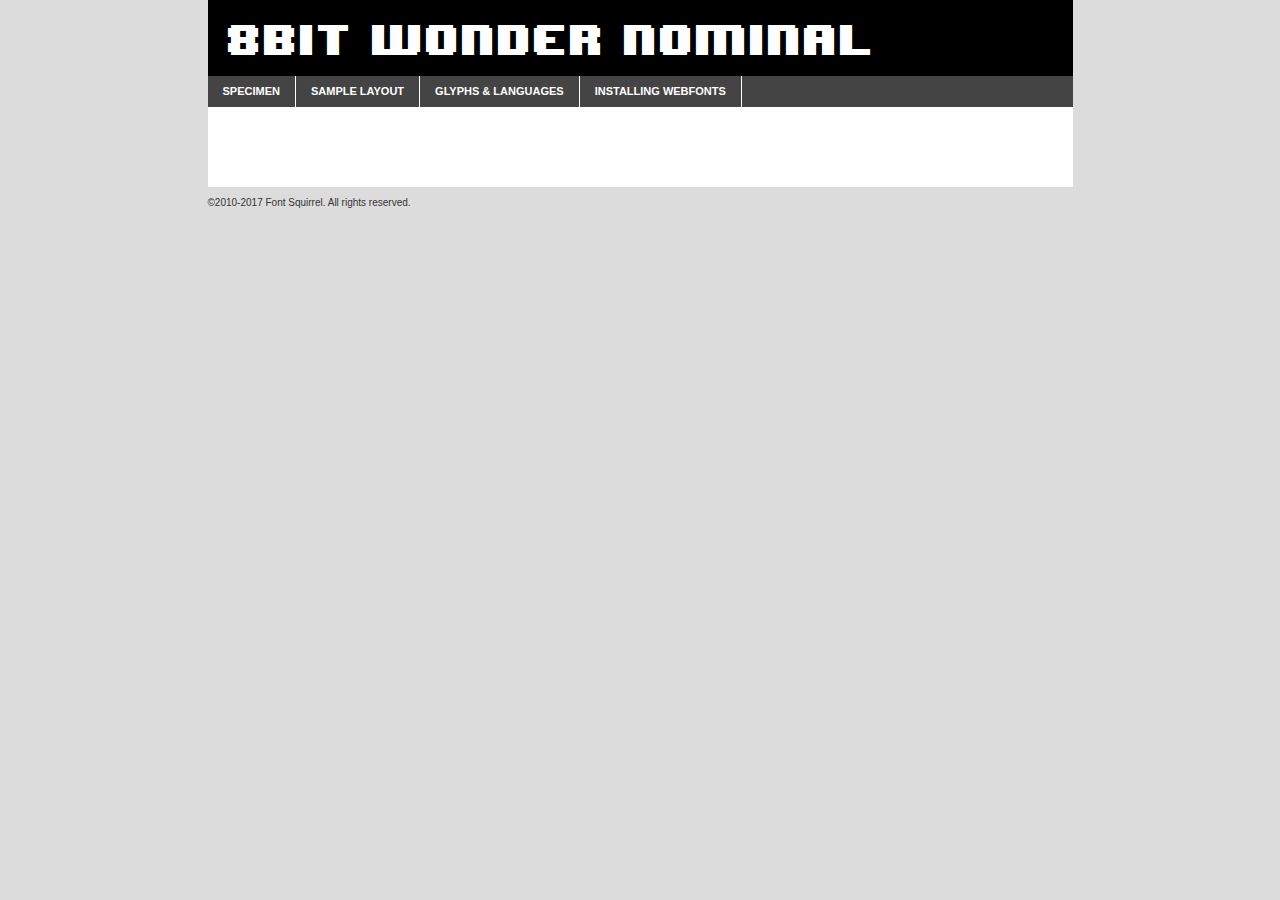
<file: sources/typo/retro/8-bit_wonder-demo.html>
<!DOCTYPE html PUBLIC "-//W3C//DTD XHTML 1.0 Transitional//EN"
	"http://www.w3.org/TR/xhtml1/DTD/xhtml1-transitional.dtd">

<html xmlns="http://www.w3.org/1999/xhtml" xml:lang="en" lang="en">
<head>
	<meta http-equiv="Content-Type" content="text/html; charset=utf-8" />
	<script src="http://ajax.googleapis.com/ajax/libs/jquery/1.7.2/jquery.min.js" type="text/javascript" charset="utf-8"></script>
	<script type="text/javascript">
	(function($){$.fn.easyTabs=function(option){var param=jQuery.extend({fadeSpeed:"fast",defaultContent:1,activeClass:'active'},option);$(this).each(function(){var thisId="#"+this.id;if(param.defaultContent==''){param.defaultContent=1;}
	if(typeof param.defaultContent=="number")
	{var defaultTab=$(thisId+" .tabs li:eq("+(param.defaultContent-1)+") a").attr('href').substr(1);}else{var defaultTab=param.defaultContent;}
	$(thisId+" .tabs li a").each(function(){var tabToHide=$(this).attr('href').substr(1);$("#"+tabToHide).addClass('easytabs-tab-content');});hideAll();changeContent(defaultTab);function hideAll(){$(thisId+" .easytabs-tab-content").hide();}
	function changeContent(tabId){hideAll();$(thisId+" .tabs li").removeClass(param.activeClass);$(thisId+" .tabs li a[href=#"+tabId+"]").closest('li').addClass(param.activeClass);if(param.fadeSpeed!="none")
	{$(thisId+" #"+tabId).fadeIn(param.fadeSpeed);}else{$(thisId+" #"+tabId).show();}}
	$(thisId+" .tabs li").click(function(){var tabId=$(this).find('a').attr('href').substr(1);changeContent(tabId);return false;});});}})(jQuery);
	</script>
	<link rel="stylesheet" href="specimen_files/specimen_stylesheet.css" type="text/css" charset="utf-8" />
	<link rel="stylesheet" href="stylesheet.css" type="text/css" charset="utf-8" />

	<style type="text/css">
					body{
				font-family: '8bit_wondernominal';
							}
		</style>

	<title>8BIT WONDER Nominal Specimen</title>
	
	
	<script type="text/javascript" charset="utf-8">
		$(document).ready(function() {
			$('#container').easyTabs({defaultContent:1});
		});
	</script>
</head>

<body>
<div id="container">
	<div id="header">
		8BIT WONDER Nominal	</div>
	<ul class="tabs">
		<li><a href="#specimen">Specimen</a></li>
		<li><a href="#layout">Sample Layout</a></li>
				<li><a href="#glyphs">Glyphs &amp; Languages</a></li>
		<li><a href="#installing">Installing Webfonts</a></li>
		
	</ul>
	
	<div id="main_content">

		
			<div id="specimen">
		
				<div class="section">
					<div class="grid12 firstcol">
						<div class="huge">AaBb</div>
					</div>
				</div>
		
				<div class="section">
					<div class="glyph_range">A&#x200B;B&#x200b;C&#x200b;D&#x200b;E&#x200b;F&#x200b;G&#x200b;H&#x200b;I&#x200b;J&#x200b;K&#x200b;L&#x200b;M&#x200b;N&#x200b;O&#x200b;P&#x200b;Q&#x200b;R&#x200b;S&#x200b;T&#x200b;U&#x200b;V&#x200b;W&#x200b;X&#x200b;Y&#x200b;Z&#x200b;a&#x200b;b&#x200b;c&#x200b;d&#x200b;e&#x200b;f&#x200b;g&#x200b;h&#x200b;i&#x200b;j&#x200b;k&#x200b;l&#x200b;m&#x200b;n&#x200b;o&#x200b;p&#x200b;q&#x200b;r&#x200b;s&#x200b;t&#x200b;u&#x200b;v&#x200b;w&#x200b;x&#x200b;y&#x200b;z&#x200b;1&#x200b;2&#x200b;3&#x200b;4&#x200b;5&#x200b;6&#x200b;7&#x200b;8&#x200b;9&#x200b;0&#x200b;&amp;&#x200b;.&#x200b;,&#x200b;?&#x200b;!&#x200b;&#64;&#x200b;(&#x200b;)&#x200b;#&#x200b;$&#x200b;%&#x200b;*&#x200b;+&#x200b;-&#x200b;=&#x200b;:&#x200b;;</div>
				</div>
				<div class="section">
					<div class="grid12 firstcol">
						<table class="sample_table">
							<tr><td>10</td><td class="size10">abcdefghijklmnopqrstuvwxyzABCDEFGHIJKLMNOPQRSTUVWXYZ0123456789abcdefghijklmnopqrstuvwxyzABCDEFGHIJKLMNOPQRSTUVWXYZ0123456789abcdefghijklmnopqrstuvwxyzABCDEFGHIJKLMNOPQRSTUVWXYZ</td></tr>
							<tr><td>11</td><td class="size11">abcdefghijklmnopqrstuvwxyzABCDEFGHIJKLMNOPQRSTUVWXYZ0123456789abcdefghijklmnopqrstuvwxyzABCDEFGHIJKLMNOPQRSTUVWXYZ0123456789abcdefghijklmnopqrstuvwxyzABCDEFGHIJKLMNOPQRSTUVWXYZ</td></tr>
							<tr><td>12</td><td class="size12">abcdefghijklmnopqrstuvwxyzABCDEFGHIJKLMNOPQRSTUVWXYZ0123456789abcdefghijklmnopqrstuvwxyzABCDEFGHIJKLMNOPQRSTUVWXYZ0123456789abcdefghijklmnopqrstuvwxyzABCDEFGHIJKLMNOPQRSTUVWXYZ</td></tr>
							<tr><td>13</td><td class="size13">abcdefghijklmnopqrstuvwxyzABCDEFGHIJKLMNOPQRSTUVWXYZ0123456789abcdefghijklmnopqrstuvwxyzABCDEFGHIJKLMNOPQRSTUVWXYZ0123456789abcdefghijklmnopqrstuvwxyzABCDEFGHIJKLMNOPQRSTUVWXYZ</td></tr>
							<tr><td>14</td><td class="size14">abcdefghijklmnopqrstuvwxyzABCDEFGHIJKLMNOPQRSTUVWXYZ0123456789abcdefghijklmnopqrstuvwxyzABCDEFGHIJKLMNOPQRSTUVWXYZ0123456789abcdefghijklmnopqrstuvwxyzABCDEFGHIJKLMNOPQRSTUVWXYZ</td></tr>
							<tr><td>16</td><td class="size16">abcdefghijklmnopqrstuvwxyzABCDEFGHIJKLMNOPQRSTUVWXYZ0123456789abcdefghijklmnopqrstuvwxyzABCDEFGHIJKLMNOPQRSTUVWXYZ</td></tr>
							<tr><td>18</td><td class="size18">abcdefghijklmnopqrstuvwxyzABCDEFGHIJKLMNOPQRSTUVWXYZ0123456789abcdefghijklmnopqrstuvwxyzABCDEFGHIJKLMNOPQRSTUVWXYZ</td></tr>
							<tr><td>20</td><td class="size20">abcdefghijklmnopqrstuvwxyzABCDEFGHIJKLMNOPQRSTUVWXYZ0123456789abcdefghijklmnopqrstuvwxyzABCDEFGHIJKLMNOPQRSTUVWXYZ</td></tr>
							<tr><td>24</td><td class="size24">abcdefghijklmnopqrstuvwxyzABCDEFGHIJKLMNOPQRSTUVWXYZ0123456789abcdefghijklmnopqrstuvwxyzABCDEFGHIJKLMNOPQRSTUVWXYZ</td></tr>
							<tr><td>30</td><td class="size30">abcdefghijklmnopqrstuvwxyzABCDEFGHIJKLMNOPQRSTUVWXYZ0123456789abcdefghijklmnopqrstuvwxyzABCDEFGHIJKLMNOPQRSTUVWXYZ</td></tr>
							<tr><td>36</td><td class="size36">abcdefghijklmnopqrstuvwxyzABCDEFGHIJKLMNOPQRSTUVWXYZ0123456789abcdefghijklmnopqrstuvwxyzABCDEFGHIJKLMNOPQRSTUVWXYZ</td></tr>
							<tr><td>48</td><td class="size48">abcdefghijklmnopqrstuvwxyzABCDEFGHIJKLMNOPQRSTUVWXYZ0123456789abcdefghijklmnopqrstuvwxyzABCDEFGHIJKLMNOPQRSTUVWXYZ</td></tr>
							<tr><td>60</td><td class="size60">abcdefghijklmnopqrstuvwxyzABCDEFGHIJKLMNOPQRSTUVWXYZ0123456789abcdefghijklmnopqrstuvwxyzABCDEFGHIJKLMNOPQRSTUVWXYZ</td></tr>
							<tr><td>72</td><td class="size72">abcdefghijklmnopqrstuvwxyzABCDEFGHIJKLMNOPQRSTUVWXYZ0123456789abcdefghijklmnopqrstuvwxyzABCDEFGHIJKLMNOPQRSTUVWXYZ</td></tr>
							<tr><td>90</td><td class="size90">abcdefghijklmnopqrstuvwxyzABCDEFGHIJKLMNOPQRSTUVWXYZ0123456789abcdefghijklmnopqrstuvwxyzABCDEFGHIJKLMNOPQRSTUVWXYZ</td></tr>
						</table>
				
					</div>
			
				</div>
		
		
		
								<div class="section" id="bodycomparison">


										<div id="xheight">
				<div class="fontbody">&#x25FC;&#x25FC;&#x25FC;&#x25FC;&#x25FC;&#x25FC;&#x25FC;&#x25FC;&#x25FC;&#x25FC;&#x25FC;&#x25FC;&#x25FC;&#x25FC;&#x25FC;&#x25FC;&#x25FC;&#x25FC;&#x25FC;&#x25FC;&#x25FC;&#x25FC;&#x25FC;&#x25FC;&#x25FC;&#x25FC;&#x25FC;&#x25FC;&#x25FC;&#x25FC;&#x25FC;&#x25FC;&#x25FC;&#x25FC;&#x25FC;&#x25FC;&#x25FC;&#x25FC;&#x25FC;&#x25FC;&#x25FC;&#x25FC;&#x25FC;&#x25FC;&#x25FC;&#x25FC;&#x25FC;&#x25FC;&#x25FC;&#x25FC;&#x25FC;&#x25FC;&#x25FC;&#x25FC;&#x25FC;&#x25FC;&#x25FC;&#x25FC;&#x25FC;&#x25FC;&#x25FC;&#x25FC;&#x25FC;&#x25FC;&#x25FC;&#x25FC;&#x25FC;&#x25FC;&#x25FC;&#x25FC;&#x25FC;&#x25FC;&#x25FC;&#x25FC;&#x25FC;&#x25FC;&#x25FC;&#x25FC;&#x25FC;&#x25FC;&#x25FC;&#x25FC;&#x25FC;&#x25FC;&#x25FC;&#x25FC;&#x25FC;&#x25FC;&#x25FC;&#x25FC;&#x25FC;&#x25FC;&#x25FC;&#x25FC;&#x25FC;&#x25FC;&#x25FC;&#x25FC;&#x25FC;body</div><div class="arialbody">body</div><div class="verdanabody">body</div><div class="georgiabody">body</div></div>
										<div class="fontbody" style="z-index:1">
											body<span>8BIT WONDER Nominal</span>
										</div>
										<div class="arialbody" style="z-index:1">
											body<span>Arial</span>
										</div>
										<div class="verdanabody" style="z-index:1">
											body<span>Verdana</span>
										</div>
										<div class="georgiabody" style="z-index:1">
											body<span>Georgia</span>
										</div>



								</div>
		
		
				<div class="section psample psample_row1" id="">
					
					<div class="grid2 firstcol">
						<p class="size10"><span>10.</span>Aenean lacinia bibendum nulla sed consectetur. Fusce dapibus, tellus ac cursus commodo, tortor mauris condimentum nibh, ut fermentum massa justo sit amet risus. Nullam id dolor id nibh ultricies vehicula ut id elit. Cum sociis natoque penatibus et magnis dis parturient montes, nascetur ridiculus mus. Nulla vitae elit libero, a pharetra augue.</p>
			
					</div>
					<div class="grid3">
						<p class="size11"><span>11.</span>Aenean lacinia bibendum nulla sed consectetur. Fusce dapibus, tellus ac cursus commodo, tortor mauris condimentum nibh, ut fermentum massa justo sit amet risus. Nullam id dolor id nibh ultricies vehicula ut id elit. Cum sociis natoque penatibus et magnis dis parturient montes, nascetur ridiculus mus. Nulla vitae elit libero, a pharetra augue.</p>
			
					</div>
					<div class="grid3">
						<p class="size12"><span>12.</span>Aenean lacinia bibendum nulla sed consectetur. Fusce dapibus, tellus ac cursus commodo, tortor mauris condimentum nibh, ut fermentum massa justo sit amet risus. Nullam id dolor id nibh ultricies vehicula ut id elit. Cum sociis natoque penatibus et magnis dis parturient montes, nascetur ridiculus mus. Nulla vitae elit libero, a pharetra augue.</p>
			
					</div>
					<div class="grid4">
						<p class="size13"><span>13.</span>Aenean lacinia bibendum nulla sed consectetur. Fusce dapibus, tellus ac cursus commodo, tortor mauris condimentum nibh, ut fermentum massa justo sit amet risus. Nullam id dolor id nibh ultricies vehicula ut id elit. Cum sociis natoque penatibus et magnis dis parturient montes, nascetur ridiculus mus. Nulla vitae elit libero, a pharetra augue.</p>
			
					</div>
					<div class="white_blend"></div>
					
				</div>
				<div class="section psample psample_row2" id="">
					<div class="grid3 firstcol">
						<p class="size14"><span>14.</span>Aenean lacinia bibendum nulla sed consectetur. Fusce dapibus, tellus ac cursus commodo, tortor mauris condimentum nibh, ut fermentum massa justo sit amet risus. Nullam id dolor id nibh ultricies vehicula ut id elit. Cum sociis natoque penatibus et magnis dis parturient montes, nascetur ridiculus mus. Nulla vitae elit libero, a pharetra augue.</p>
			
					</div>
					<div class="grid4">
						<p class="size16"><span>16.</span>Aenean lacinia bibendum nulla sed consectetur. Fusce dapibus, tellus ac cursus commodo, tortor mauris condimentum nibh, ut fermentum massa justo sit amet risus. Nullam id dolor id nibh ultricies vehicula ut id elit. Cum sociis natoque penatibus et magnis dis parturient montes, nascetur ridiculus mus. Nulla vitae elit libero, a pharetra augue.</p>
			
					</div>
					<div class="grid5">
						<p class="size18"><span>18.</span>Aenean lacinia bibendum nulla sed consectetur. Fusce dapibus, tellus ac cursus commodo, tortor mauris condimentum nibh, ut fermentum massa justo sit amet risus. Nullam id dolor id nibh ultricies vehicula ut id elit. Cum sociis natoque penatibus et magnis dis parturient montes, nascetur ridiculus mus. Nulla vitae elit libero, a pharetra augue.</p>
			
					</div>

					<div class="white_blend"></div>

				</div>
				
				<div class="section psample psample_row3" id="">
					<div class="grid5 firstcol">
						<p class="size20"><span>20.</span>Aenean lacinia bibendum nulla sed consectetur. Fusce dapibus, tellus ac cursus commodo, tortor mauris condimentum nibh, ut fermentum massa justo sit amet risus. Nullam id dolor id nibh ultricies vehicula ut id elit. Cum sociis natoque penatibus et magnis dis parturient montes, nascetur ridiculus mus. Nulla vitae elit libero, a pharetra augue.</p>
					</div>
					<div class="grid7">
						<p class="size24"><span>24.</span>Aenean lacinia bibendum nulla sed consectetur. Fusce dapibus, tellus ac cursus commodo, tortor mauris condimentum nibh, ut fermentum massa justo sit amet risus. Nullam id dolor id nibh ultricies vehicula ut id elit. Cum sociis natoque penatibus et magnis dis parturient montes, nascetur ridiculus mus. Nulla vitae elit libero, a pharetra augue.</p>
					</div>
					
					<div class="white_blend"></div>
					
				</div>
				
				<div class="section psample psample_row4" id="">
					<div class="grid12 firstcol">
						<p class="size30"><span>30.</span>Aenean lacinia bibendum nulla sed consectetur. Fusce dapibus, tellus ac cursus commodo, tortor mauris condimentum nibh, ut fermentum massa justo sit amet risus. Nullam id dolor id nibh ultricies vehicula ut id elit. Cum sociis natoque penatibus et magnis dis parturient montes, nascetur ridiculus mus. Nulla vitae elit libero, a pharetra augue.</p>
					</div>
					<div class="white_blend"></div>
					
				</div>
				
				
				
				<div class="section psample psample_row1 fullreverse">
					<div class="grid2 firstcol">
						<p class="size10"><span>10.</span>Aenean lacinia bibendum nulla sed consectetur. Fusce dapibus, tellus ac cursus commodo, tortor mauris condimentum nibh, ut fermentum massa justo sit amet risus. Nullam id dolor id nibh ultricies vehicula ut id elit. Cum sociis natoque penatibus et magnis dis parturient montes, nascetur ridiculus mus. Nulla vitae elit libero, a pharetra augue.</p>
			
					</div>
					<div class="grid3">
						<p class="size11"><span>11.</span>Aenean lacinia bibendum nulla sed consectetur. Fusce dapibus, tellus ac cursus commodo, tortor mauris condimentum nibh, ut fermentum massa justo sit amet risus. Nullam id dolor id nibh ultricies vehicula ut id elit. Cum sociis natoque penatibus et magnis dis parturient montes, nascetur ridiculus mus. Nulla vitae elit libero, a pharetra augue.</p>
			
					</div>
					<div class="grid3">
						<p class="size12"><span>12.</span>Aenean lacinia bibendum nulla sed consectetur. Fusce dapibus, tellus ac cursus commodo, tortor mauris condimentum nibh, ut fermentum massa justo sit amet risus. Nullam id dolor id nibh ultricies vehicula ut id elit. Cum sociis natoque penatibus et magnis dis parturient montes, nascetur ridiculus mus. Nulla vitae elit libero, a pharetra augue.</p>
			
					</div>
					<div class="grid4">
						<p class="size13"><span>13.</span>Aenean lacinia bibendum nulla sed consectetur. Fusce dapibus, tellus ac cursus commodo, tortor mauris condimentum nibh, ut fermentum massa justo sit amet risus. Nullam id dolor id nibh ultricies vehicula ut id elit. Cum sociis natoque penatibus et magnis dis parturient montes, nascetur ridiculus mus. Nulla vitae elit libero, a pharetra augue.</p>
			
					</div>
					<div class="black_blend"></div>
					
				</div>
				
				<div class="section psample psample_row2 fullreverse">
					<div class="grid3 firstcol">
						<p class="size14"><span>14.</span>Aenean lacinia bibendum nulla sed consectetur. Fusce dapibus, tellus ac cursus commodo, tortor mauris condimentum nibh, ut fermentum massa justo sit amet risus. Nullam id dolor id nibh ultricies vehicula ut id elit. Cum sociis natoque penatibus et magnis dis parturient montes, nascetur ridiculus mus. Nulla vitae elit libero, a pharetra augue.</p>
			
					</div>
					<div class="grid4">
						<p class="size16"><span>16.</span>Aenean lacinia bibendum nulla sed consectetur. Fusce dapibus, tellus ac cursus commodo, tortor mauris condimentum nibh, ut fermentum massa justo sit amet risus. Nullam id dolor id nibh ultricies vehicula ut id elit. Cum sociis natoque penatibus et magnis dis parturient montes, nascetur ridiculus mus. Nulla vitae elit libero, a pharetra augue.</p>
			
					</div>
					<div class="grid5">
						<p class="size18"><span>18.</span>Aenean lacinia bibendum nulla sed consectetur. Fusce dapibus, tellus ac cursus commodo, tortor mauris condimentum nibh, ut fermentum massa justo sit amet risus. Nullam id dolor id nibh ultricies vehicula ut id elit. Cum sociis natoque penatibus et magnis dis parturient montes, nascetur ridiculus mus. Nulla vitae elit libero, a pharetra augue.</p>
			
					</div>
					<div class="black_blend"></div>

				</div>
				
				<div class="section psample fullreverse psample_row3" id="">
					<div class="grid5 firstcol">
						<p class="size20"><span>20.</span>Aenean lacinia bibendum nulla sed consectetur. Fusce dapibus, tellus ac cursus commodo, tortor mauris condimentum nibh, ut fermentum massa justo sit amet risus. Nullam id dolor id nibh ultricies vehicula ut id elit. Cum sociis natoque penatibus et magnis dis parturient montes, nascetur ridiculus mus. Nulla vitae elit libero, a pharetra augue.</p>
					</div>
					<div class="grid7">
						<p class="size24"><span>24.</span>Aenean lacinia bibendum nulla sed consectetur. Fusce dapibus, tellus ac cursus commodo, tortor mauris condimentum nibh, ut fermentum massa justo sit amet risus. Nullam id dolor id nibh ultricies vehicula ut id elit. Cum sociis natoque penatibus et magnis dis parturient montes, nascetur ridiculus mus. Nulla vitae elit libero, a pharetra augue.</p>
					</div>
					
					<div class="black_blend"></div>
					
				</div>
				
				<div class="section psample fullreverse psample_row4" id="" style="border-bottom: 20px #000 solid;">
					<div class="grid12 firstcol">
						<p class="size30"><span>30.</span>Aenean lacinia bibendum nulla sed consectetur. Fusce dapibus, tellus ac cursus commodo, tortor mauris condimentum nibh, ut fermentum massa justo sit amet risus. Nullam id dolor id nibh ultricies vehicula ut id elit. Cum sociis natoque penatibus et magnis dis parturient montes, nascetur ridiculus mus. Nulla vitae elit libero, a pharetra augue.</p>
					</div>
					<div class="black_blend"></div>
					
				</div>
				
				
				
				
			</div>
			
			<div id="layout">
				
				<div class="section">
					
					<div class="grid12 firstcol">
						<h1>Lorem Ipsum Dolor</h1>
						<h2>Etiam porta sem malesuada magna mollis euismod</h2>
						
						<p class="byline">By <a href="#link">Aenean Lacinia</a></p>
					</div>
				</div>
				<div class="section">
					<div class="grid8 firstcol">
						<p class="large">Donec sed odio dui. Morbi leo risus, porta ac consectetur ac, vestibulum at eros. Fusce dapibus, tellus ac cursus commodo, tortor mauris condimentum nibh, ut fermentum massa justo sit amet risus. </p>

						
						<h3>Pellentesque ornare sem</h3>

						<p>Maecenas sed diam eget risus varius blandit sit amet non magna. Maecenas faucibus mollis interdum. Donec ullamcorper nulla non metus auctor fringilla. Nullam id dolor id nibh ultricies vehicula ut id elit. Nullam id dolor id nibh ultricies vehicula ut id elit. </p>

						<p>Aenean eu leo quam. Pellentesque ornare sem lacinia quam venenatis vestibulum. Lorem ipsum dolor sit amet, consectetur adipiscing elit. Cum sociis natoque penatibus et magnis dis parturient montes, nascetur ridiculus mus. </p>

						<p>Nulla vitae elit libero, a pharetra augue. Praesent commodo cursus magna, vel scelerisque nisl consectetur et. Aenean lacinia bibendum nulla sed consectetur. </p>

						<p>Nullam quis risus eget urna mollis ornare vel eu leo. Nullam quis risus eget urna mollis ornare vel eu leo. Maecenas sed diam eget risus varius blandit sit amet non magna. Donec ullamcorper nulla non metus auctor fringilla. </p>

						<h3>Cras mattis consectetur</h3>

						<p>Aenean eu leo quam. Pellentesque ornare sem lacinia quam venenatis vestibulum. Aenean lacinia bibendum nulla sed consectetur. Integer posuere erat a ante venenatis dapibus posuere velit aliquet. Cras mattis consectetur purus sit amet fermentum. </p>

						<p>Nullam id dolor id nibh ultricies vehicula ut id elit. Nullam quis risus eget urna mollis ornare vel eu leo. Cras mattis consectetur purus sit amet fermentum.</p>
					</div>
					
					<div class="grid4 sidebar">
						
						<div class="box reverse">
							<p class="last">Nullam quis risus eget urna mollis ornare vel eu leo. Donec ullamcorper nulla non metus auctor fringilla. Cras mattis consectetur purus sit amet fermentum. Sed posuere consectetur est at lobortis. Lorem ipsum dolor sit amet, consectetur adipiscing elit. </p>
						</div>
						
						<p class="caption">Maecenas sed diam eget risus varius.</p>

						<p>Vestibulum id ligula porta felis euismod semper. Integer posuere erat a ante venenatis dapibus posuere velit aliquet. Vestibulum id ligula porta felis euismod semper. Sed posuere consectetur est at lobortis. Maecenas sed diam eget risus varius blandit sit amet non magna. Fusce dapibus, tellus ac cursus commodo, tortor mauris condimentum nibh, ut fermentum massa justo sit amet risus. </p>

					

						<p>Duis mollis, est non commodo luctus, nisi erat porttitor ligula, eget lacinia odio sem nec elit. Aenean lacinia bibendum nulla sed consectetur. Vivamus sagittis lacus vel augue laoreet rutrum faucibus dolor auctor. Aenean lacinia bibendum nulla sed consectetur. Nullam quis risus eget urna mollis ornare vel eu leo. </p>

						<p>Praesent commodo cursus magna, vel scelerisque nisl consectetur et. Donec ullamcorper nulla non metus auctor fringilla. Maecenas faucibus mollis interdum. Fusce dapibus, tellus ac cursus commodo, tortor mauris condimentum nibh, ut fermentum massa justo sit amet risus. </p>

					</div>
				</div>
				
			</div>


			



		<div id="glyphs">
			<div class="section">
				<div class="grid12 firstcol">
			
				<h1>Language Support</h1>
				<p>The subset of 8BIT WONDER Nominal in this kit supports the following languages:<br />
			
					English, Arrernte, Bislama, Cebuano, Fijian, Gilbertese, Hmong, Ibanag, Iloko_ilokano, Interglossa_glosa, Interlingua, Lojban, Norfolk_pitcairnese, Oromo, Rotokas, Seychelles_creole, Shona, Somali, Southern_ndebele, Swahili, Swati_swazi, Tok_pisin, Warlpiri, Xhosa, Zulu, Latinbasic, Demo				</p>
				<h1>Glyph Chart</h1>
				<p>The subset of 8BIT WONDER Nominal in this kit includes all the glyphs listed below. Unicode entities are included above each glyph to help you insert individual characters into your layout.</p>
				<div id="glyph_chart">
			
																				 <div><p>&amp;#13;</p>&#13;</div>
																				 <div><p>&amp;#32;</p>&#32;</div>
																				 <div><p>&amp;#35;</p>&#35;</div>
																				 <div><p>&amp;#40;</p>&#40;</div>
																				 <div><p>&amp;#41;</p>&#41;</div>
																				 <div><p>&amp;#42;</p>&#42;</div>
																				 <div><p>&amp;#48;</p>&#48;</div>
																				 <div><p>&amp;#49;</p>&#49;</div>
																				 <div><p>&amp;#50;</p>&#50;</div>
																				 <div><p>&amp;#51;</p>&#51;</div>
																				 <div><p>&amp;#52;</p>&#52;</div>
																				 <div><p>&amp;#53;</p>&#53;</div>
																				 <div><p>&amp;#54;</p>&#54;</div>
																				 <div><p>&amp;#55;</p>&#55;</div>
																				 <div><p>&amp;#56;</p>&#56;</div>
																				 <div><p>&amp;#57;</p>&#57;</div>
																				 <div><p>&amp;#65;</p>&#65;</div>
																				 <div><p>&amp;#66;</p>&#66;</div>
																				 <div><p>&amp;#67;</p>&#67;</div>
																				 <div><p>&amp;#68;</p>&#68;</div>
																				 <div><p>&amp;#69;</p>&#69;</div>
																				 <div><p>&amp;#70;</p>&#70;</div>
																				 <div><p>&amp;#71;</p>&#71;</div>
																				 <div><p>&amp;#72;</p>&#72;</div>
																				 <div><p>&amp;#73;</p>&#73;</div>
																				 <div><p>&amp;#74;</p>&#74;</div>
																				 <div><p>&amp;#75;</p>&#75;</div>
																				 <div><p>&amp;#76;</p>&#76;</div>
																				 <div><p>&amp;#77;</p>&#77;</div>
																				 <div><p>&amp;#78;</p>&#78;</div>
																				 <div><p>&amp;#79;</p>&#79;</div>
																				 <div><p>&amp;#80;</p>&#80;</div>
																				 <div><p>&amp;#81;</p>&#81;</div>
																				 <div><p>&amp;#82;</p>&#82;</div>
																				 <div><p>&amp;#83;</p>&#83;</div>
																				 <div><p>&amp;#84;</p>&#84;</div>
																				 <div><p>&amp;#85;</p>&#85;</div>
																				 <div><p>&amp;#86;</p>&#86;</div>
																				 <div><p>&amp;#87;</p>&#87;</div>
																				 <div><p>&amp;#88;</p>&#88;</div>
																				 <div><p>&amp;#89;</p>&#89;</div>
																				 <div><p>&amp;#90;</p>&#90;</div>
																				 <div><p>&amp;#91;</p>&#91;</div>
																				 <div><p>&amp;#93;</p>&#93;</div>
																				 <div><p>&amp;#97;</p>&#97;</div>
																				 <div><p>&amp;#98;</p>&#98;</div>
																				 <div><p>&amp;#99;</p>&#99;</div>
																				 <div><p>&amp;#100;</p>&#100;</div>
																				 <div><p>&amp;#101;</p>&#101;</div>
																				 <div><p>&amp;#102;</p>&#102;</div>
																				 <div><p>&amp;#103;</p>&#103;</div>
																				 <div><p>&amp;#104;</p>&#104;</div>
																				 <div><p>&amp;#105;</p>&#105;</div>
																				 <div><p>&amp;#106;</p>&#106;</div>
																				 <div><p>&amp;#107;</p>&#107;</div>
																				 <div><p>&amp;#108;</p>&#108;</div>
																				 <div><p>&amp;#109;</p>&#109;</div>
																				 <div><p>&amp;#110;</p>&#110;</div>
																				 <div><p>&amp;#111;</p>&#111;</div>
																				 <div><p>&amp;#112;</p>&#112;</div>
																				 <div><p>&amp;#113;</p>&#113;</div>
																				 <div><p>&amp;#114;</p>&#114;</div>
																				 <div><p>&amp;#115;</p>&#115;</div>
																				 <div><p>&amp;#116;</p>&#116;</div>
																				 <div><p>&amp;#117;</p>&#117;</div>
																				 <div><p>&amp;#118;</p>&#118;</div>
																				 <div><p>&amp;#119;</p>&#119;</div>
																				 <div><p>&amp;#120;</p>&#120;</div>
																				 <div><p>&amp;#121;</p>&#121;</div>
																				 <div><p>&amp;#122;</p>&#122;</div>
																				 <div><p>&amp;#160;</p>&#160;</div>
																				 <div><p>&amp;#8192;</p>&#8192;</div>
																				 <div><p>&amp;#8193;</p>&#8193;</div>
																				 <div><p>&amp;#8194;</p>&#8194;</div>
																				 <div><p>&amp;#8195;</p>&#8195;</div>
																				 <div><p>&amp;#8196;</p>&#8196;</div>
																				 <div><p>&amp;#8197;</p>&#8197;</div>
																				 <div><p>&amp;#8198;</p>&#8198;</div>
																				 <div><p>&amp;#8199;</p>&#8199;</div>
																				 <div><p>&amp;#8200;</p>&#8200;</div>
																				 <div><p>&amp;#8201;</p>&#8201;</div>
																				 <div><p>&amp;#8202;</p>&#8202;</div>
																				 <div><p>&amp;#8239;</p>&#8239;</div>
																				 <div><p>&amp;#8287;</p>&#8287;</div>
																				 <div><p>&amp;#9724;</p>&#9724;</div>
																																						</div>	
				</div>
		
		
			</div>
		</div>
		
		
		<div id="specs">
			
		</div>
	
		<div id="installing">
			<div class="section">
				<div class="grid7 firstcol">
					<h1>Installing Webfonts</h1>
					
					<p>Webfonts are supported by all major browser platforms but not all in the same way. There are currently four different font formats that must be included in order to target all browsers. This includes TTF, WOFF, EOT and SVG.</p>
					
					<h2>1. Upload your webfonts</h2>
					<p>You must upload your webfont kit to your website. They should be in or near the same directory as your CSS files.</p>
					
					<h2>2. Include the webfont stylesheet</h2>
					<p>A special CSS @font-face declaration helps the various browsers select the appropriate font it needs without causing you a bunch of headaches. Learn more about this syntax by reading the <a href="https://www.fontspring.com/blog/further-hardening-of-the-bulletproof-syntax">Fontspring blog post</a> about it. The code for it is as follows:</p>


<code>
@font-face{ 
	font-family: 'MyWebFont';
	src: url('WebFont.eot');
	src: url('WebFont.eot?#iefix') format('embedded-opentype'),
	     url('WebFont.woff') format('woff'),
	     url('WebFont.ttf') format('truetype'),
	     url('WebFont.svg#webfont') format('svg');
}
</code>

	<p>We've already gone ahead and generated the code for you. All you have to do is link to the stylesheet in your HTML, like this:</p>
	<code>&lt;link rel=&quot;stylesheet&quot; href=&quot;stylesheet.css&quot; type=&quot;text/css&quot; charset=&quot;utf-8&quot; /&gt;</code>

					<h2>3. Modify your own stylesheet</h2>
					<p>To take advantage of your new fonts, you must tell your stylesheet to use them. Look at the original @font-face declaration above and find the property called "font-family." The name linked there will be what you use to reference the font. Prepend that webfont name to the font stack in the "font-family" property, inside the selector you want to change. For example:</p>
<code>p { font-family: 'WebFont', Arial, sans-serif; }</code>

<h2>4. Test</h2>
<p>Getting webfonts to work cross-browser <em>can</em> be tricky. Use the information in the sidebar to help you if you find that fonts aren't loading in a particular browser.</p>
				</div>
				
				<div class="grid5 sidebar">
					<div class="box">
						<h2>Troubleshooting<br />Font-Face Problems</h2>
						<p>Having trouble getting your webfonts to load in your new website? Here are some tips to sort out what might be the problem.</p>

						<h3>Fonts not showing in any browser</h3>

						<p>This sounds like you need to work on the plumbing. You either did not upload the fonts to the correct directory, or you did not link the fonts properly in the CSS. If you've confirmed that all this is correct and you still have a problem, take a look at your .htaccess file and see if requests are getting intercepted.</p>

						<h3>Fonts not loading in iPhone or iPad</h3>

						<p>The most common problem here is that you are serving the fonts from an IIS server. IIS refuses to serve files that have unknown MIME types. If that is the case, you must set the MIME type for SVG to "image/svg+xml" in the server settings. Follow these instructions from Microsoft if you need help.</p>

						<h3>Fonts not loading in Firefox</h3>

						<p>The primary reason for this failure? You are still using a version Firefox older than 3.5. So upgrade already! If that isn't it, then you are very likely serving fonts from a different domain. Firefox requires that all font assets be served from the same domain. Lastly it is possible that you need to add WOFF to your list of MIME types (if you are serving via IIS.)</p>

						<h3>Fonts not loading in IE</h3>

						<p>Are you looking at Internet Explorer on an actual Windows machine or are you cheating by using a service like Adobe BrowserLab? Many of these screenshot services do not render @font-face for IE. Best to test it on a real machine.</p>

						<h3>Fonts not loading in IE9</h3>

						<p>IE9, like Firefox, requires that fonts be served from the same domain as the website. Make sure that is the case.</p>
					</div>
				</div>
			</div>
			
		</div>
	
	</div>
	<div id="footer">
		<p>&copy;2010-2017 Font Squirrel. All rights reserved.</p>
	</div>
</div>
</body>
</html>
</file>
<file: sources/typo/retro/stylesheet.css>
/*! Generated by Font Squirrel (https://www.fontsquirrel.com) on July 25, 2018 */



@font-face {
    font-family: '8bit_wondernominal';
    src: url('8-bit_wonder-webfont.woff2') format('woff2'),
         url('8-bit_wonder-webfont.woff') format('woff');
    font-weight: normal;
    font-style: normal;

}
</file>
<file: sources/typo/retro/specimen_files/specimen_stylesheet.css>
@import url('grid_12-825-55-15.css');

/*  
	CSS Reset by Eric Meyer - Released under Public Domain
    http://meyerweb.com/eric/tools/css/reset/
*/
html, body, div, span, applet, object, iframe,
h1, h2, h3, h4, h5, h6, p, blockquote, pre,
a, abbr, acronym, address, big, cite, code,
del, dfn, em, font, img, ins, kbd, q, s, samp,
small, strike, strong, sub, sup, tt, var,
b, u, i, center, dl, dt, dd, ol, ul, li,
fieldset, form, label, legend, table, 
caption, tbody, tfoot, thead, tr, th, td 
                  {margin: 0;padding: 0;border: 0;outline: 0;
                  font-size: 100%;vertical-align: baseline;
                  background: transparent;}
body              {line-height: 1;}
ol, ul            {list-style: none;}
blockquote, q     {quotes: none;}
blockquote:before, blockquote:after,
q:before, q:after {content: '';	content: none;}
:focus            {outline: 0;}
ins               {text-decoration: none;}
del               {text-decoration: line-through;}
table             {border-collapse: collapse;border-spacing: 0;}




body {
	color: #000;
	background-color: #dcdcdc;
}

a {
	text-decoration: none;
	color: #1883ba;
}

h1{
	font-size: 32px;
	font-weight: normal;
	font-style: normal;
	margin-bottom: 18px;
}

h2{
	font-size: 18px;
}

#container {
	width: 865px;
	margin: 0px auto;
}


#header {
	padding: 20px;
	font-size: 36px;
	background-color: #000;
	color: #fff;
}

#header span {
	color: #666;
}
#main_content {
	background-color: #fff;
	padding: 60px 20px 20px;
}


#footer p {
	margin: 0;
	padding-top: 10px;
	padding-bottom: 50px;
	color: #333;
	font: 10px Arial, sans-serif;
}

.tabs {
	width: 100%;
	height: 31px;
	background-color: #444;
}
.tabs li {
	float:  left;
	margin: 0;
	overflow: hidden;
	background-color: #444;
}
.tabs li a {
	display: block;
	color: #fff;
	text-decoration: none;
	font: bold 11px/11px 'Arial';
	text-transform: uppercase;
	padding: 10px 15px;
	border-right: 1px solid #fff;
}

.tabs li a:hover {
		background-color: #00b3ff;

}

.tabs li.active a {
	color:  #000;
	background-color: #fff;
}



div.huge {
	
	font-size: 300px;
	line-height: 1em;
	padding: 0;
	letter-spacing: -.02em;
	overflow: hidden;
}
div.glyph_range {
	font-size: 72px;
	line-height: 1.1em;
}

.size10{ font-size: 10px; }
.size11{ font-size: 11px; }
.size12{ font-size: 12px; }
.size13{ font-size: 13px; }
.size14{ font-size: 14px; }
.size16{ font-size: 16px; }
.size18{ font-size: 18px; }
.size20{ font-size: 20px; }
.size24{ font-size: 24px; }
.size30{ font-size: 30px; }
.size36{ font-size: 36px; }
.size48{ font-size: 48px; }
.size60{ font-size: 60px; }
.size72{ font-size: 72px; }
.size90{ font-size: 90px; }


.psample_row1 {	height: 120px;}
.psample_row1 {	height: 120px;}
.psample_row2 {	height: 160px;}
.psample_row3 {	height: 160px;}
.psample_row4 {	height: 160px;}

.psample {
	overflow: hidden;
	position: relative;
}
.psample p {
	line-height: 1.3em;
	display: block;
	overflow: hidden;
	margin: 0;
}

.psample span {
	margin-right: .5em;
}

.white_blend {
	width: 100%;
	height: 61px;
	background-image: url([data-uri]);
	position: absolute;
	bottom: 0;
}
.black_blend {
	width: 100%;
	height: 61px;
	background-image: url([data-uri]);
	position: absolute;
	bottom: 0;
}
.fullreverse {
	background:  #000 !important;
	color:  #fff !important;
	margin-left: -20px;
	padding-left: 20px;
	margin-right: -20px;
	padding-right: 20px;
	padding: 20px;
	margin-bottom:0;
}


.sample_table td {
	padding-top: 3px;
	padding-bottom:5px;
	padding-left: 5px;
	vertical-align: middle;
	line-height: 1.2em;
}

.sample_table td:first-child {
	background-color: #eee;
	text-align: right;
	padding-right: 5px;
	padding-left: 0;
	padding: 5px;
	font: 11px/12px "Courier New", Courier, mono;
}

code {
	white-space: pre;
	background-color: #eee;
	display: block;
	padding: 10px;
	margin-bottom: 18px;
	overflow: auto;
}


.bottom,.last 	{margin-bottom:0 !important; padding-bottom:0 !important;}

.box  { 
  padding: 18px; 
  margin-bottom: 18px; 
  background: #eee; 
}

.reverse,.reversed { background:  #000 !important;color:  #fff !important; border: none !important;}

#bodycomparison {
	position: relative;
	overflow: hidden;
	font-size: 72px;
	height: 90px;
	white-space: nowrap;
}

#bodycomparison div{
	font-size: 72px;
	line-height: 90px;
	display: inline;
	margin: 0 15px 0 0;
	padding: 0;
}

#bodycomparison div span{
	font: 10px Arial;
	position: absolute;
	left: 0;
}
#xheight {
	float: none;
	position: absolute;
	color: #d9f3ff;
	font-size: 72px;
	line-height: 90px;
}

.fontbody {
 position: relative;
}
.arialbody{
	font-family: Arial;
	position: relative;
}
.verdanabody{
	font-family: Verdana;
	position: relative;
}
.georgiabody{
	font-family: Georgia;
	position: relative;
}

/* @group Layout page
 */

#layout h1 {
	font-size: 36px;
	line-height: 42px;
	font-weight: normal;
	font-style: normal;
}

#layout h2 {
	font-size: 24px;
	line-height: 23px;
	font-weight: normal;
	font-style: normal;
}

#layout h3 {
	font-size: 22px;
	line-height: 1.4em;
	margin-top: 1em;
	font-weight: normal;
	font-style: normal;
}


#layout p.byline {
	font-size: 12px;
	margin-top: 18px;
	line-height: 12px;
	margin-bottom: 0;
}
#layout p {
	font-size: 14px;
	line-height: 21px;
	margin-bottom: .5em;
}

#layout p.large{
	font-size: 18px;
	line-height: 26px;
}

#layout .sidebar p{
	font-size: 12px;
	line-height: 1.4em;
}

#layout p.caption {
	font-size: 10px;
	margin-top: -16px;
	margin-bottom: 18px;
}

/* @end */

/* @group Glyphs */

#glyph_chart div{
	background-color: #d9f3ff;
	color: black;
	float: left;
	font-size: 36px;
	height: 1.2em;
	line-height: 1.2em;
	margin-bottom: 1px;
	margin-right: 1px;
	text-align: center;
	width: 1.2em;
	position: relative;
	padding: .6em .2em .2em;
}

#glyph_chart div p {
	position: absolute;
	left: 0;
	top: 0;
	display: block;
	text-align: center;
	font: bold 9px Arial, sans-serif;
	background-color: #3a768f;
	width: 100%;
	color: #fff;
	padding: 2px 0;
}


#glyphs h1 {
	font-family: Arial, sans-serif;
}
/* @end */

/* @group Installing */

#installing {
	font: 13px Arial, sans-serif;
}

#installing p,
#glyphs p{
	line-height: 1.2em;
	margin-bottom: 18px;
	font: 13px Arial, sans-serif;
}



#installing h3{
	font-size: 15px;
	margin-top: 18px;
}

/* @end */

#rendering h1 {
	font-family: Arial, sans-serif;
}
.render_table td {
	font: 11px "Courier New", Courier, mono;
	vertical-align: middle;
}
</file>
